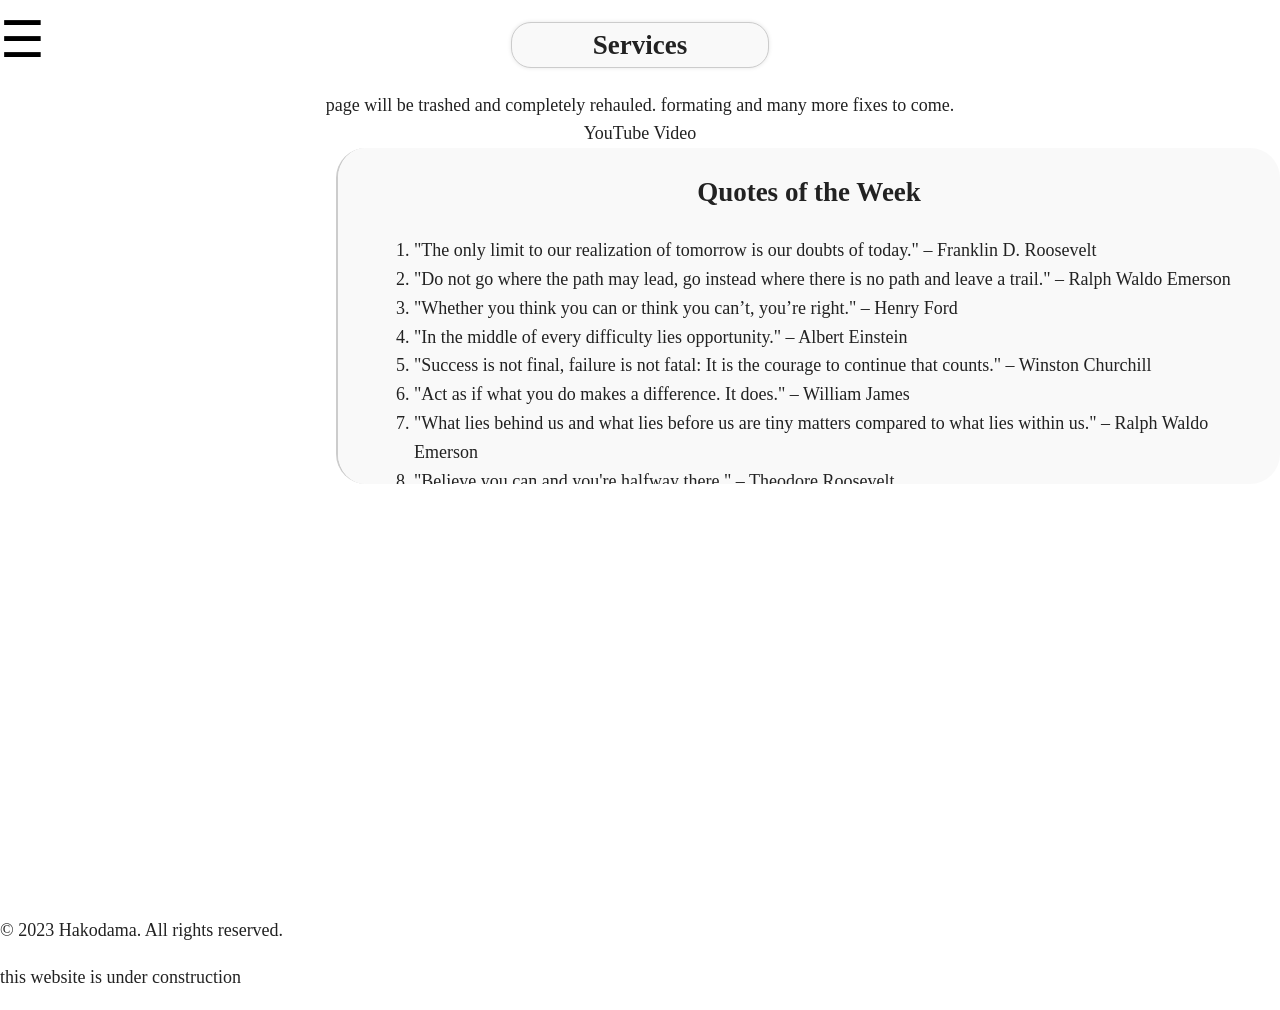
<file: index.html>
<!DOCTYPE html>
<html lang="en">
<head>
  <meta name="viewport" content="width=device-width, initial-scale=1.0">
  <meta charset="UTF-8">
  <!--This is the Tab favicon-->
  <link rel="icon" href="hakodama.png" type="image/png">
  <!--All CSS goes here-->
  <link rel="stylesheet" href="styles.css">
  <link rel="stylesheet" href="animation.css">
  <title>Hakodama</title>
</head>
  <body>
       
      <h2 class="title">Services</h2>
    page will be trashed and completely rehauled. 
    formating and many more fixes to come.
     
        <!-- Splash Logo (Centered and Fullscreen) -->
        <div class="splash">
          <img src="hakodama.png" alt="Hakodama Logo" width="300">
        </div> 
        
           <!-- Site Content (the whole web display) -->
      <div class="main-content">
       
        <!-- Hamburger Button -->
         <div id="hamburger">&#9776;</div>
      <!-- Sidebar Navigation -->
       <nav id="sidebar" class="sidebar-nav hidden">
         <ul>
          <li><a href="index.html">Home</a></li>
          <li><a href="blog.html">Blog</a></li>
          <li><a href="#">Contact</a></li>
        </ul>
      </nav>
    
       
     <!-- Main Content -->
<main>
     <!-- Your main content goes here -->

     <!-- Section -->
      <section class="dialog-box">
     <!-- Your section content goes here -->
      YouTube Video 

      </section>

     <!-- Sidebar -->
      <div class="content-area">

     <!-- Embedded YouTube Video -->
    <div class="video-container">
     <iframe class="youtube-video"
      src="https://www.youtube.com/embed/Lwd7WQ8L5dQ"
      title="YouTube video player"
      frameborder="0"
      allow="accelerometer; autoplay; clipboard-write; encrypted-media; gyroscope; picture-in-picture"
      allowfullscreen>
     </iframe>
    </div>  


      
  <aside class="sidebar">

     <!-- Optional sidebar content -->
  <h2>Quotes of the Week</h2>
      <div id="sidebar-text"></div> <!-- Optional sidebar content -->
  <ol>
    <li>"The only limit to our realization of tomorrow is our doubts of today." – Franklin D. Roosevelt</li>
    <li>"Do not go where the path may lead, go instead where there is no path and leave a trail." – Ralph Waldo Emerson</li>
    <li>"Whether you think you can or think you can’t, you’re right." – Henry Ford</li>
    <li>"In the middle of every difficulty lies opportunity." – Albert Einstein</li>
    <li>"Success is not final, failure is not fatal: It is the courage to continue that counts." – Winston Churchill</li>
    <li>"Act as if what you do makes a difference. It does." – William James</li>
    <li>"What lies behind us and what lies before us are tiny matters compared to what lies within us." – Ralph Waldo Emerson</li>
    <li>"Believe you can and you're halfway there." – Theodore Roosevelt</li>
    <li>"Your time is limited, so don't waste it living someone else's life." – Steve Jobs</li>
    <li>"Happiness is not something ready made. It comes from your own actions." – Dalai Lama</li>
  </ol>
  </aside>
    </main>
 
     <!-- Footer -->
<footer>

     <div class="footer-wrapper"></div>
     <div class="video-container2">
      <iframe  class="youtube-video"
       src="https://www.youtube.com/embed/Kc0Kthyo0hU"
       title="YouTube video player"
       frameborder="0"
       allow="accelerometer; autoplay; clipboard-write; encrypted-media; gyroscope; picture-in-picture"
       allowfullscreen>
     </iframe>
    </div>

     <!-- Footer content goes here -->
      <p>&copy; 2023 Hakodama. All rights reserved.</p>
      <p> this website is under construction</p>
    
</footer>
    </div> <!-- end of main content class-->

     <!-- All JS goes into script.js now -->
     <script src="script.js"></script>
     <script src="animation.js" defer></script>
     <script>
      document.addEventListener("DOMContentLoaded", function () {
      const hamburger = document.getElementById("hamburger");
      const sidebar = document.getElementById("sidebar");
      hamburger.addEventListener("click", () => {
      sidebar.classList.toggle("hidden");
    });
  });
     </script>



</body>
</html>
</file>
<file: styles.css>
/* Index HTML starts here */
html, body {
  margin: 0;
  padding: 0;
  height: 100%;
  background-color: white;
  font-family: "Times New Roman", Times, serif;
  font-size: 18px;
  line-height: 1.6;
  color: #222;
  display: flex;
  flex-direction: column;
  align-items: center;
  justify-content: flex-start;
}

.title {
  padding: 0.01em 3em;
  background-color: #f9f9f9;
  border: 1px solid #ccc;
  border-radius: 20px;
  font-weight: bold;
  display: inline-block;
  box-shadow: 0 0 4px rgba(0, 0, 0, 0.1);
}

.dialog-box {
  display: flex;
  flex-direction: column;
  align-items: center;
  justify-content: center;
  width: 100%;
 /* Full viewport height */
  ; /* Semi-transparent background */
}




.content-area {
  display: flex;
  justify-content: space-between; /* or flex-end, center, etc. */
  align-items: center;
  gap: 2em; /* spacing between video and text */
}



.sidebar {
  flex: 1;
  background-color: #f9f9f9;
  padding: 0em 2em 2em 2em;
  border-radius: 30px;
  border-left: 2px solid #ccc;
  height: 300px;
  overflow: scroll;
}
.sidebar h2 {
  text-align: center;
}


.youtube-video {

  width: 100%;
  max-width: 600px;
  aspect-ratio: 16 / 9;
  border: none;
}

.video-container iframe {
  flex: 2;
  display: flex;
  align-items: ;
  padding: 0em;
  justify-content: flex-end; /* aligns video to the right */
  
border-radius: 30px; 
}


.footer-wrapper {
  display: flex;
  justify-content: space-between; /* or flex-end, center, etc. */
  align-items: center;
  padding: 5em 5em 5em 0em;
  gap: 2em; /* spacing between video and text */
}

.video-container2 iframe {
  width: 100%;
  max-width: 400px;
  height: auto;
  border-radius: 8px;
  border-radius: 30px;
}








/* INDEX HTML ends here */






/* Blog HTML starts here */


.hashtag {
    color: #007bff;
    cursor: pointer;
    font-weight: bold;
  }
  
  .hashtag:hover {
    text-decoration: underline;
  }
  
  #search-bar {
    width: 50%;
    padding: 10px;
    margin: 10px 0 20px;
    border: 1px solid #ccc;
    border-radius: 6px;
    font-size: 16px;
  }

.write-a-blog-post {
  font-size: 32px;
  text-align: center;     /* center the text inside the h1 */
  width: fit-content;     /* or a specific width like 50% */
  margin: 20px auto;      /* THIS centers the block itself horizontally */
}

.Recent-Posts {
  font-size: 20px;
  text-align: center;     /* center the text inside the h1 */
  width: fit-content;     /* or a specific width like 50% */
  margin: 20px auto;      /* THIS centers the block itself horizontally */
}

.blog-form {
  max-width: 600px;
  margin: 0 auto;
  padding: 20px;
}

.blog-form input[type="text"],
.blog-form textarea {
  width: 100%;
  padding: 10px;
  margin-bottom: 15px;
  font-size: 16px;
  border: 1px solid #ccc;
  border-radius: 6px;
  box-sizing: border-box;
}

.blog-form textarea {
  height: 150px;
  resize: vertical;
}

.file-post-wrapper {
  display: flex;
  flex-direction: column;
  align-items: flex-end; /* right-aligns both file input and button */
  margin-top: 10px;
  gap: 8px; /* space between file input and Post button */
}

.file-post-wrapper input[type="file"] {
  font-size: 14px;
  padding: 6px 10px;    /* Internal spacing */
  border: 1px solid #ccc;
  border-radius: 6px;
  width: 60%;           /* Shrinks the file input (adjust as needed) */
  max-width: 300px;     /* Optional: limit max width */
  align-self: flex-end; /* Keeps it aligned right */
}

#submit-button {
  padding: 8px 16px;
  border: none;
  border-radius: 6px;
  background-color: black;
  color: white;
  cursor: pointer;
  transition: background-color 0.2s ease;
}



#submit-button:hover {
  background-color: #40bfbf;
}
/* aligns the time stamp*/
.timestamp {
  margin-top: 1em;
  font-size: 0.85em;
  color: #555;
  text-align: right;
}

.post-container {
  max-width: 800px;
  margin: 0 auto;
  padding: 2em 4em;
  background-color: #fff;
  border-radius: 8px;
  box-shadow: 0 0 10px rgba(0, 0, 0, 0.1);
}

/* 🖥️ QHD / Ultra-wide screens (1920px and up) */
@media (min-width: 1920px) {
  .post-container {
    padding: 2em 6em; /* Give it more breathing room on big screens */
  }
}

/* 📱 Mobile optimization */
@media (max-width: 768px) {
  .post-container {
    padding: 1.5em 1em; /* Reduce horizontal padding for small screens */
  }
}

/* Post content */
.blog-post-content {
  white-space: pre-wrap;
  font-family: monospace; /* optional */
  line-height: 1.5;
}



/*copy posts or code */

.code-wrapper {
  position: relative;
  margin-bottom: 1em;
}

.copy-code-button {
  position: absolute;
  top: 8px;
  right: 8px;
  background-color: #333;
  color: white;
  border: none;
  border-radius: 4px;
  font-size: 12px;
  padding: 4px 8px;
  cursor: pointer;
  opacity: 0.8;
  z-index: 1;
}

.copy-code-button:hover {
  opacity: 1;
}

.blog-post-content {
  white-space: pre-wrap;
  font-family: monospace;
  line-height: 1.5;
  padding: 12px;
  background-color: #f5f5f5;
  border-radius: 6px;
  overflow-x: auto;
}


/* add section here */

  .nav-menu li a:hover {
  color: #ffd700;
}

/* Blog HTML ends here */

/* Hamburger Button */

#hamburger {
  position: fixed;
  top: 0px;
  left: 0px;
  color: black;
  font-size: 50px;
  cursor: pointer;
  z-index: 1100;
}

/* Sidebar Navigation */
.sidebar-nav {
  position: fixed;
  top: 0;
  left: 0;
  width: 200px;
  height: 100%;
  background-color: rgba(0, 0, 0, 0.4); /* 50% transparent black */
  padding-top: 60px;
  z-index: 1000;
  transition: transform 0.3s ease;
  overflow-x: hidden;
}

.sidebar-nav ul {
  list-style-type: none;
  padding: -200;
}

.sidebar-nav li {
  padding: 15px;
  text-align: left;
}

.sidebar-nav li a {
  color: white;
  text-decoration: none;
  font-size: 18px;
  display: block;
  
}

.sidebar-nav li a:hover {
  background-color: #575757;
}

/* Hide Sidebar by default */
.hidden {
  transform: translateX(-220px);
}

/* Push content when sidebar is visible */
#layout.sidebar-open .sidebar-nav {
  width: 200px;
  padding: 60px 20px;
}
</file>
<file: animation.css>
.splash {
    position: fixed;
    top: 0;
    left: 0;
    width: 100%;
    height: 100%;
    background-color: white;
    display: flex;
    justify-content: center;
    align-items: center;
    animation: fadeOut 3s ease-out 5s forwards;
    z-index: 1000;
  }
  
  .splash img {
    animation: pulse-heartbeat 5s ease-in-out 1;
  }
  
  @keyframes pulse-heartbeat {
    0% {
      transform: scale(1);
      filter: drop-shadow(0 0 5px #00f) brightness(1.1);
    }
    10% {
      transform: scale(1.08);
      filter: drop-shadow(0 0 20px #00f) brightness(1.3);
    }
    20% {
      transform: scale(1);
      filter: drop-shadow(0 0 5px #00f) brightness(1.1);
    }
    30% {
      transform: scale(1.05);
      filter: drop-shadow(0 0 15px #00f) brightness(1.2);
    }
    40% {
      transform: scale(1);
      filter: drop-shadow(0 0 5px #00f) brightness(1.1);
    }
    100% {
      transform: scale(1);
      filter: drop-shadow(0 0 5px #00f) brightness(1.1);
    }
  }
  
  @keyframes fadeOut {
    to {
      opacity: 0;
      visibility: hidden;
    }
  }
  
  .hidden {
    display: none;
  }
</file>
